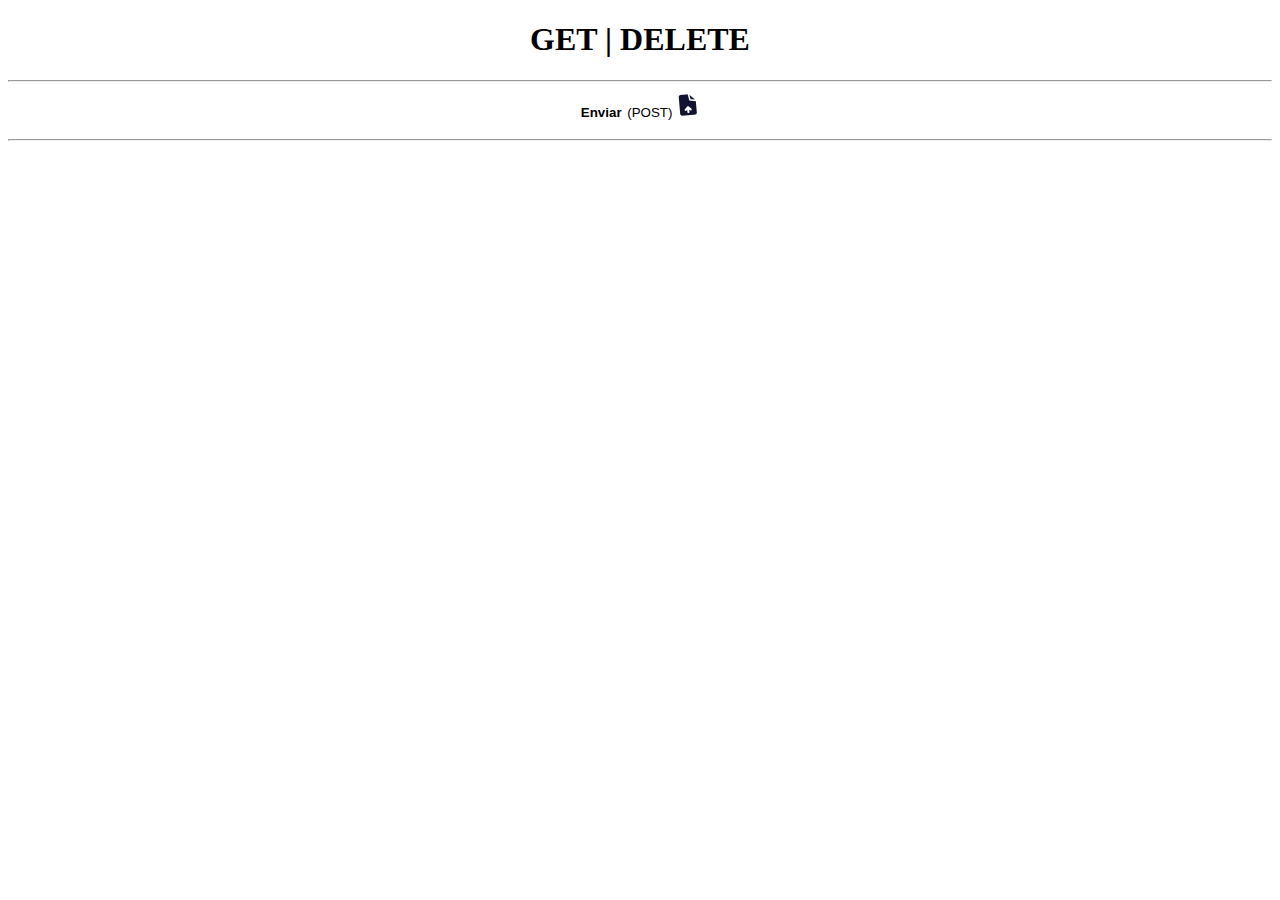
<file: index.html>
<!DOCTYPE html>
<html lang="es">
  <head>
    <meta charset="UTF-8" />
    <meta name="viewport" content="width=device-width, initial-scale=1.0" />
    <title>Code Challenge 2</title>
    <link rel="stylesheet" href="style.css">
    <link href="https://cdn.jsdelivr.net/npm/bootstrap@5.3.1/dist/css/bootstrap.min.css" rel="stylesheet" integrity="sha384-4bw+/aepP/YC94hEpVNVgiZdgIC5+VKNBQNGCHeKRQN+PtmoHDEXuppvnDJzQIu9" crossorigin="anonymous">
</head>
<body>
    <h1 class="text-center">GET | DELETE</h1>
    <hr>
    <div class="text-center">
      <button type="submit" id="enviar"><b>Enviar</b> (POST) <img src="send.gif"/></button>
    </div>
    <hr>
    <div id="contenedor" class="text-center">
    </div>
    <script src="script.js"></script>
  </body>
</html>
</file>
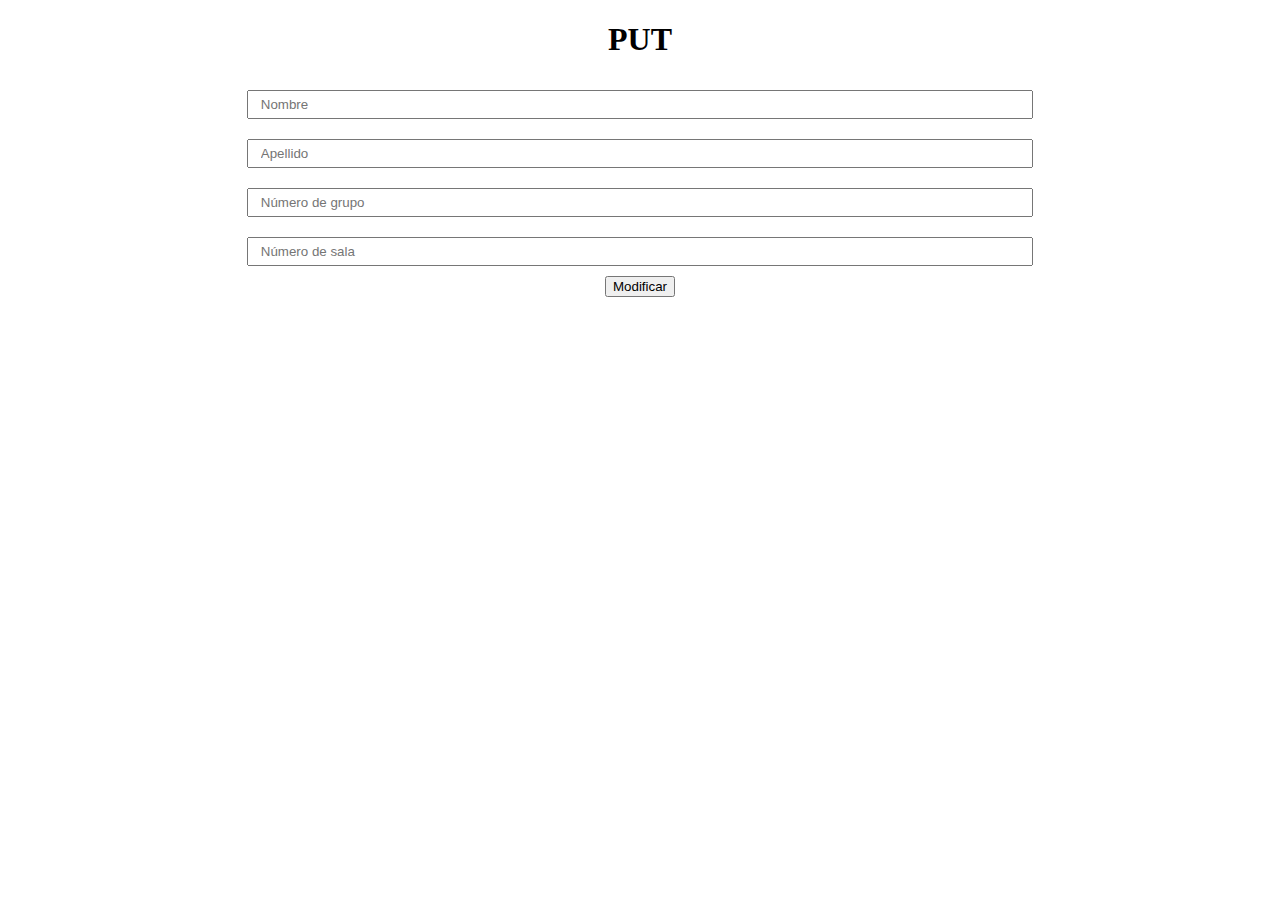
<file: editar.html>
<!DOCTYPE html>
<html>

<head>
    <meta charset="UTF-8" />
    <title>Editar</title>
    <link rel="stylesheet" href="style.css">
    <link href="https://cdn.jsdelivr.net/npm/bootstrap@5.3.1/dist/css/bootstrap.min.css" rel="stylesheet"
        integrity="sha384-4bw+/aepP/YC94hEpVNVgiZdgIC5+VKNBQNGCHeKRQN+PtmoHDEXuppvnDJzQIu9" crossorigin="anonymous">
</head>

<body>
    <div class="text-center">
        <h1 class="text-center">PUT</h1>
        <input type="text" id="nombre" name="nombre" placeholder="Nombre"><br>
        <input type="text" id="apellido" name="apellido" placeholder="Apellido"><br>
        <input type="number" id="grupo" name="grupo" placeholder="Número de grupo"><br>
        <input type="number" id="sala" name="sala" placeholder="Número de sala"><br>
        <input type="submit" id="enviar" value="Modificar" class="btn btn-primary"/>
        <div id="mostrar"></div>
    </div>
    <script src="editar.js"></script>
</body>

</html>
</file>
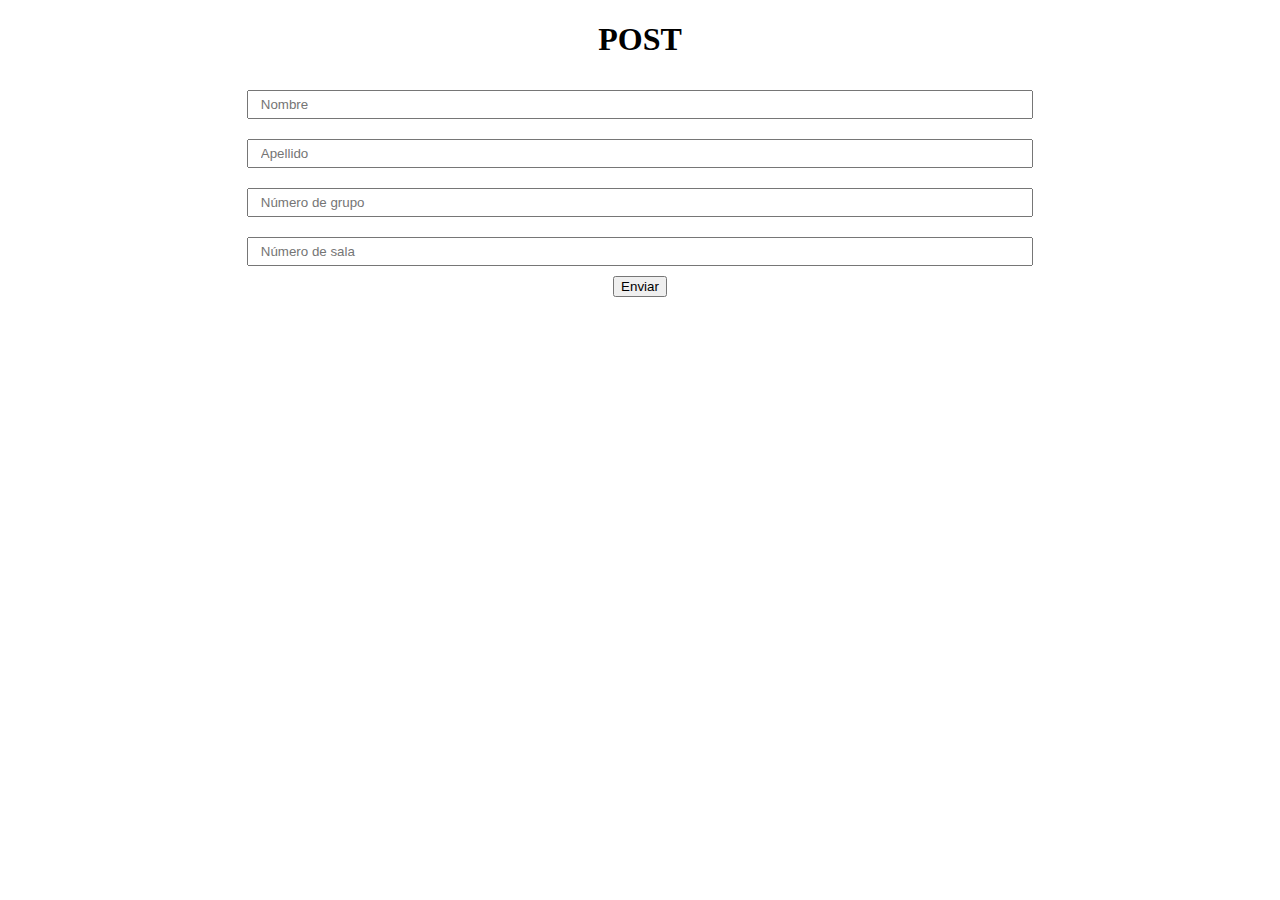
<file: enviar.html>
<!DOCTYPE html>
<html>

<head>
    <meta charset="UTF-8" />
    <title>Enviar</title>
    <link rel="stylesheet" href="style.css">
    <link href="https://cdn.jsdelivr.net/npm/bootstrap@5.3.1/dist/css/bootstrap.min.css" rel="stylesheet"
        integrity="sha384-4bw+/aepP/YC94hEpVNVgiZdgIC5+VKNBQNGCHeKRQN+PtmoHDEXuppvnDJzQIu9" crossorigin="anonymous">
</head>

<body>
    <div class="text-center">
        <h1 class="text-center">POST</h1>
        <input type="text" id="nombre" name="nombre" placeholder="Nombre"><br>
        <input type="text" id="apellido" name="apellido" placeholder="Apellido"><br>
        <input type="number" id="grupo" name="grupo" placeholder="Número de grupo"><br>
        <input type="number" id="sala" name="sala" placeholder="Número de sala"><br>
        <input type="submit" id="enviar" value="Enviar" class="btn btn-primary"/>
        <div id="mostrar"></div>
    </div>
    <script src="enviar.js"></script>
</body>

</html>
</file>
<file: style.css>
body {
    text-align: center;
}

b,
button {
    display: inline-block;
    background: none;
    color: inherit;
    border: none;
    padding: 2px;
    cursor: pointer;
}

img {
    width: 25px;
}

p {
    line-height: 0.5em;
}

b {
    margin-bottom: 0.5em;
}

.form-control {
    text-align: center;
    max-width: 80vh;
}

input[type=text],
input[type=number]{
    width: 60%;
    padding: 5px 12px;
    margin: 10px 5px;
}
</file>
